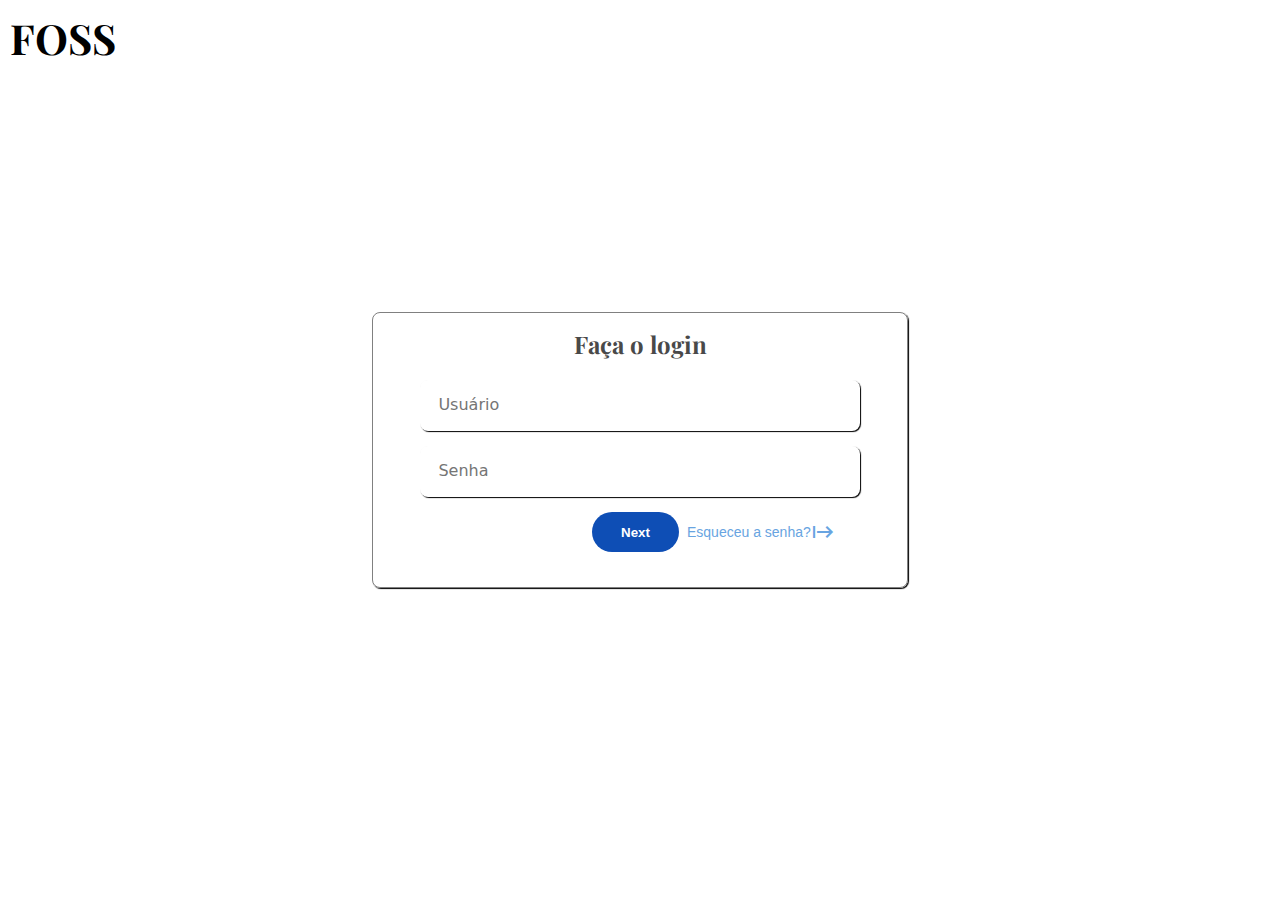
<file: index.html>
<!DOCTYPE html>
<html lang="pt-br">
<head>
    <meta charset="UTF-8">
    <meta name="viewport" content="width=device-width, initial-scale=1.0">
    <title>FOSS</title>
    <link rel="stylesheet" href="estilos/style.css">
    <link rel="stylesheet" href="https://fonts.googleapis.com/css2?family=Material+Symbols+Outlined:opsz,wght,FILL,GRAD@20..48,100..700,0..1,-50..200" />
</head>
<body>
    <header class="cabecalho_title">
        <h1 id="title">FOSS</h1>
    </header>
    <section class="container_login">
        <h2 id="sub_title">Faça o login</h2>
        <form action="" method="POST" >
            <input type="text" name="usuario" id="usuario" required placeholder="Usuário">
            <input type="password" name="senha" id="senha" required placeholder="Senha">
            <div class="container_buttons">
                <input type="submit" value="Next" id="submit" onclick="validar(); return false">
                <a href="newKey.html" id="nova_senha">Esqueceu a senha?</a><span class="material-symbols-outlined">start</span>
            </div>
        </form>
        <script src="cadastro.js"></script>
</body>
</html>
</file>
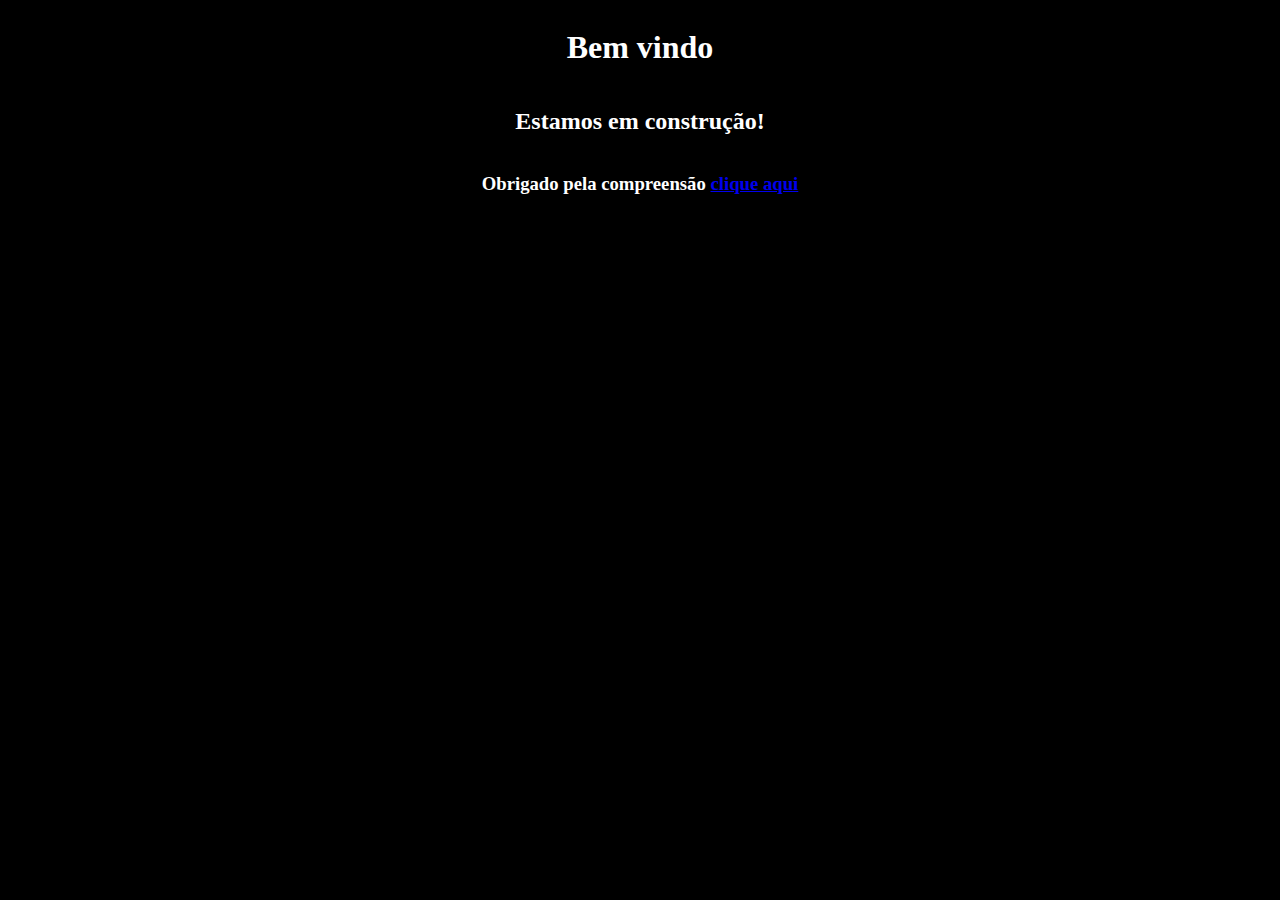
<file: conta.html>
<!DOCTYPE html>
<html lang="pt-br">
<head>
    <meta charset="UTF-8">
    <meta name="viewport" content="width=device-width, initial-scale=1.0">
    <title>Sua conta</title>
    <style>
        body{
            background-color: black;
            color: white;
            display: flex;
            flex-direction: column;
            align-items: center;
        }
    </style>
</head>
<body>
    <h1>Bem vindo</h1>
    <h2>Estamos em construção!</h2>
    <h3>Obrigado pela compreensão <a href="index.html">clique aqui</a></h3>
</body>
</html>
</file>
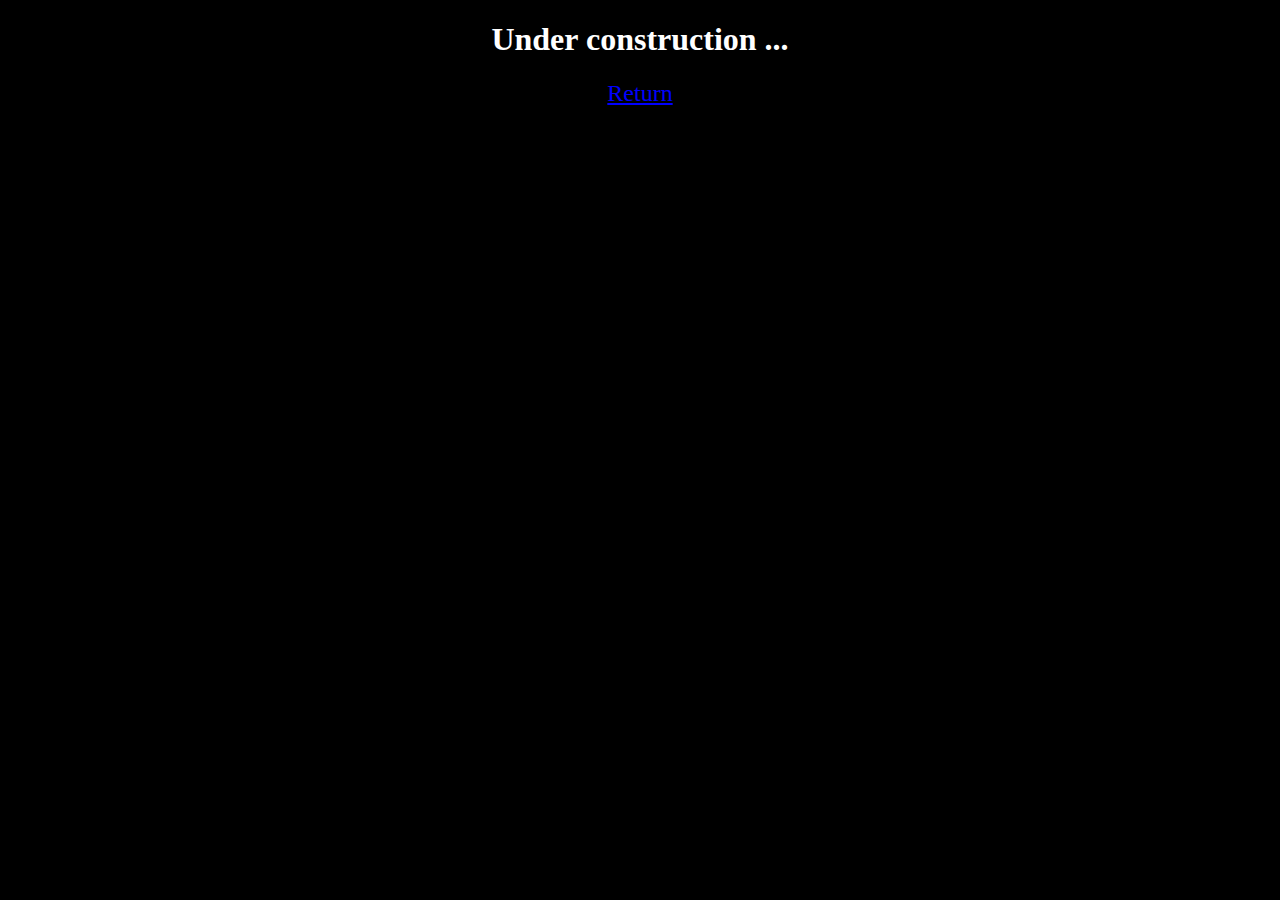
<file: newKey.html>
<!DOCTYPE html>
<html lang="pt-br">
<head>
    <meta charset="UTF-8">
    <meta name="viewport" content="width=device-width, initial-scale=1.0">
    <title>New Key</title>
    <style>
        body{
            background-color: black;
            color: white;
            text-align: center;
        }
        a{
            color: blue;
            font-size: 1.5rem;
        }
    </style>
</head>
<body>
    <h1>Under construction ...</h1>
    <a href="index.html">Return</a>
</body>
</html>
</file>
<file: estilos/style.css>
@import url('https://fonts.googleapis.com/css2?family=Playfair+Display:ital,wght@0,400..900;1,400..900&display=swap');

*{
    margin: 0;
    padding: 0;
}

body{
    height: 100vh;
    width: 100vw;
    font-family: Helvetica, Arial, sans-serif;
}

.cabecalho_title{
    padding: 10px;
}

#title{
    font-family: "Playfair Display", serif;
    font-optical-sizing: auto;
    font-weight: weight;
    font-style: normal;
    font-size: 2.6rem;
}

#sub_title{
    font-family: "Playfair Display", serif;
    color: #494949;
    margin-bottom: 20px;
    text-align: center;
}
.container_login{
    width: 31.5rem;
    left: 50%;
    top: 50%;
    transform: translate(-50%,-50%);
    position: absolute;
    border: 1px solid grey;
    box-shadow: 1px 1px 1px black;
    border-radius: 8px;
    padding: 15px;
}

form{
    display: flex;
    flex-direction: column;
    align-items: center;
    gap: 15px;
    margin-bottom: 20px;
}
input{
    width: 80%;
    padding: 18px;
    border-radius: 8px;
    outline: none;
    border: transparent;
    box-shadow: 1px 1px 1px black;
&:focus{
    border: 3px solid #418bec;
}}
input::placeholder{
   font-size: 1rem;
   font-family: system-ui,'Open Sans', 'Helvetica Neue', sans-serif;
}

.container_buttons{
    width: 300px;
    display: flex;
    align-self: flex-end;
}
#submit{
    width: 87px;
    height: 40px;
    background-color: #0e4eb5;
    color: white;
    font-weight: 700;
    cursor: pointer;
    padding: 2px;
    margin-right: 8px;
    box-shadow: none;
    border-radius: 40px;
&:hover{
    text-decoration: underline;
}}
#nova_senha{
    color: #68a4e1;
    font-size: 14px;
    text-decoration: none;
    align-self: center;
    &:hover{
    text-decoration: underline;
}}
.material-symbols-outlined{
    color: #68a4e1;
    align-self: center;
}
</file>
